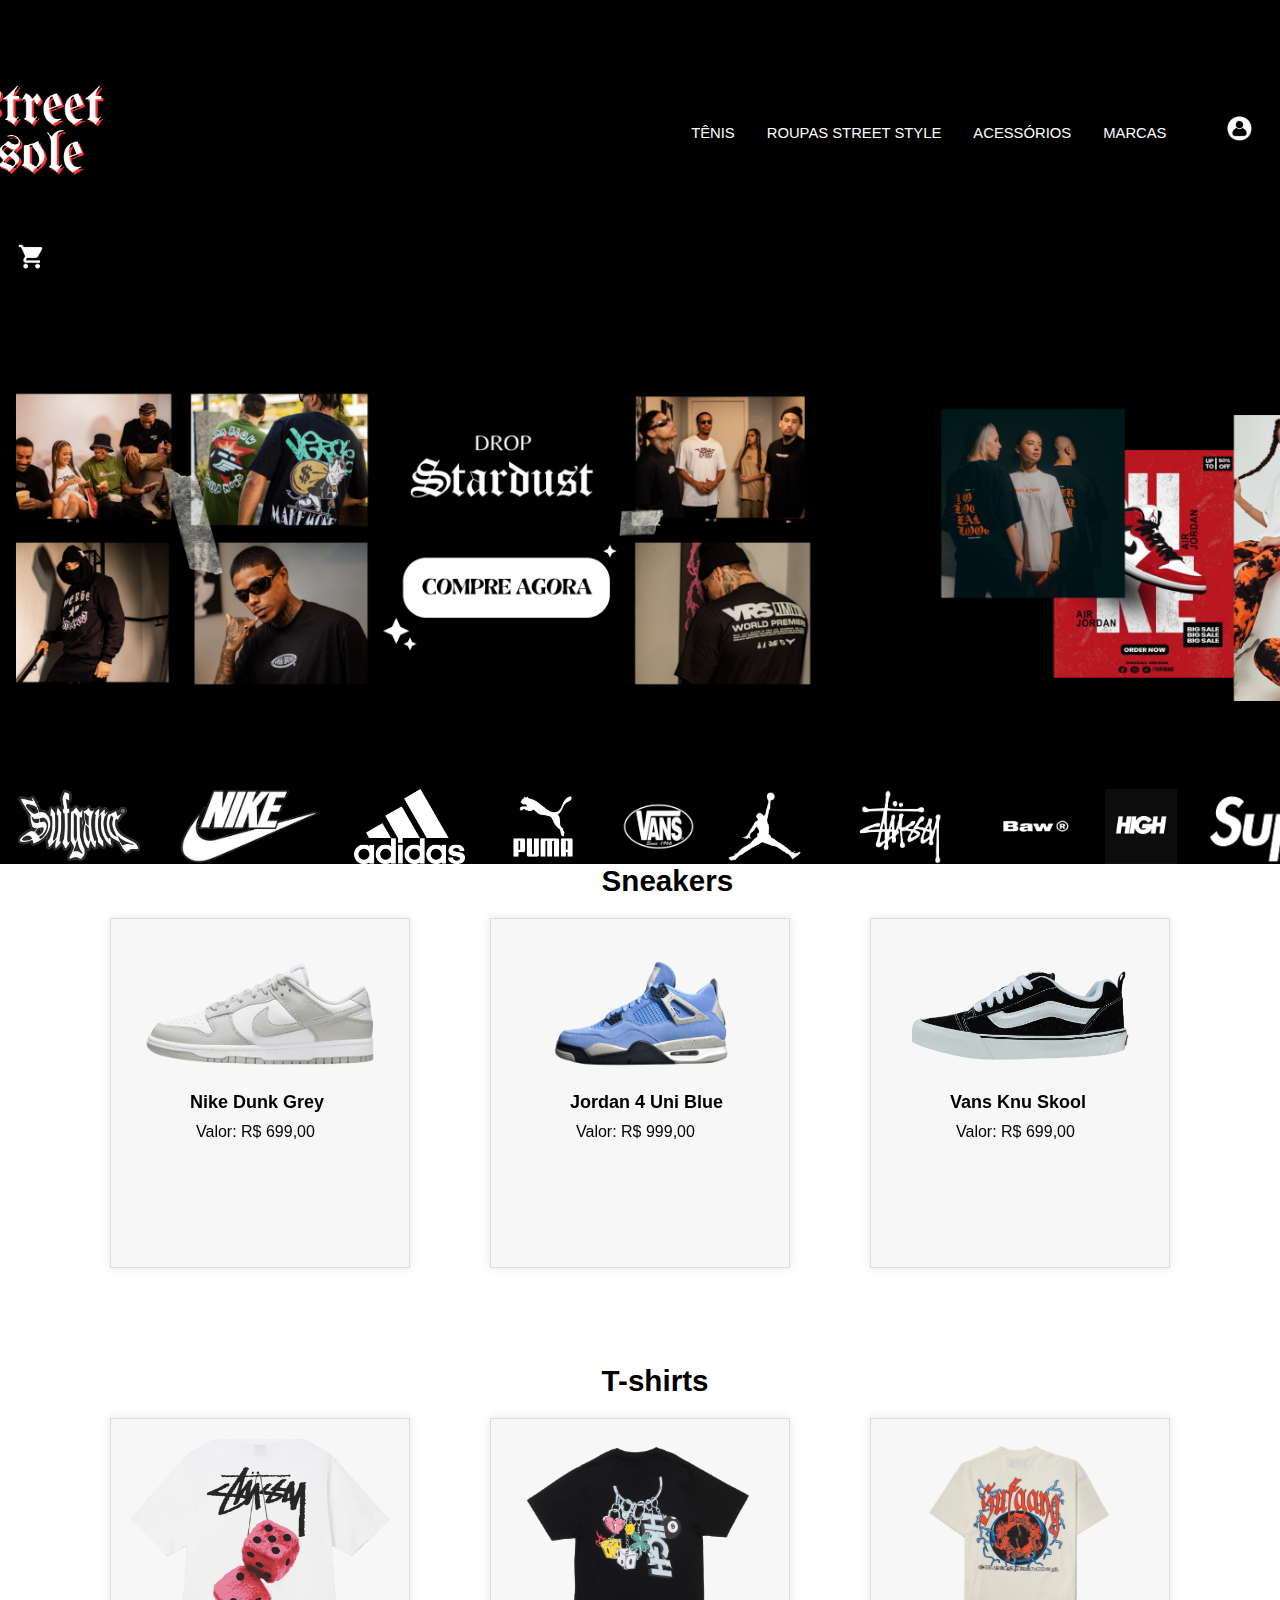
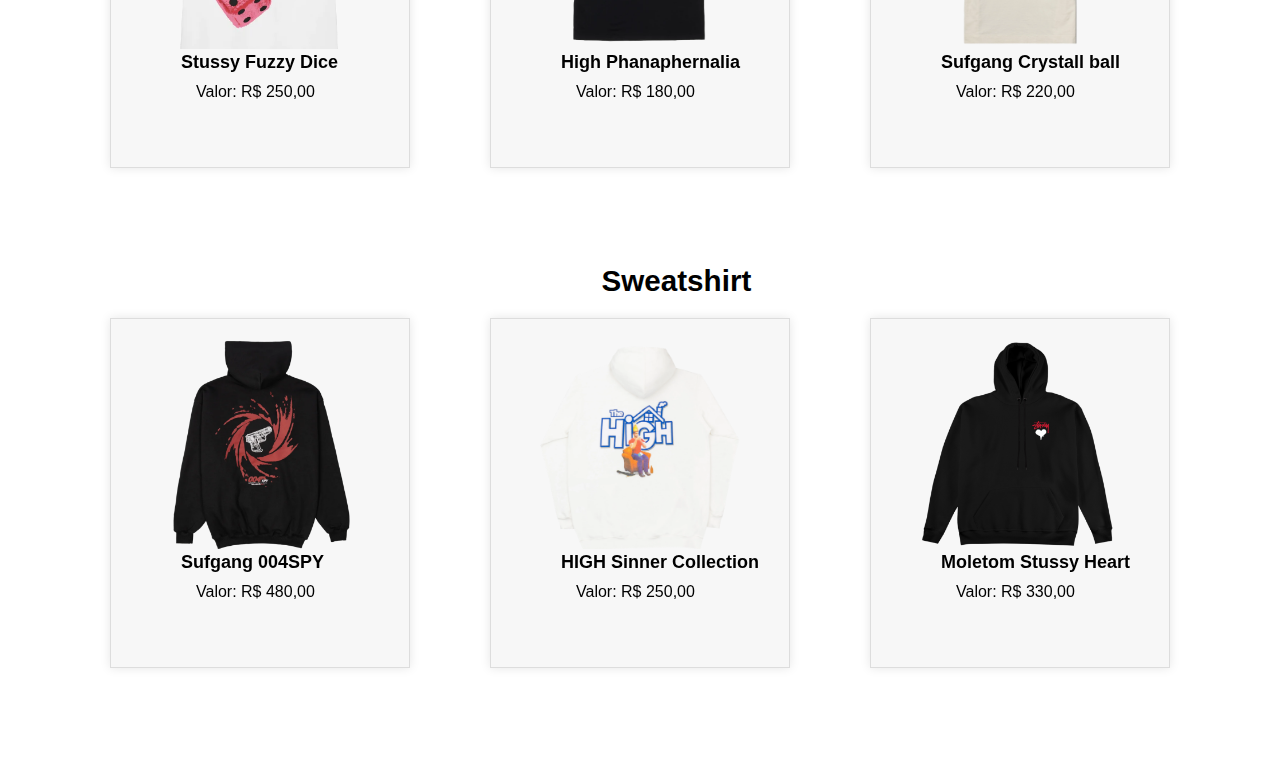
<file: project final/Projeto/index.html>
<!DOCTYPE html>
<html lang="en">
<head>
    <meta charset="UTF-8">
    <meta name="viewport" content="width=device-width, initial-scale=1.0">
    <link rel="stylesheet" href="static/style.css">
    <link rel="stylesheet" href="https://cdnjs.cloudflare.com/ajax/libs/font-awesome/6.5.2/css/all.min.css" integrity="sha512-SnH5WK+bZxgPHs44uWIX+LLJAJ9/2PkPKZ5QiAj6Ta86w+fsb2TkcmfRyVX3pBnMFcV7oQPJkl9QevSCWr3W6A==" crossorigin="anonymous" referrerpolicy="no-referrer" />
    <title>StreetSole</title>
</head>
<body>

  
    <nav class="navbar">
        <div class="container">
      
          <div class="navbar-header">
            <button class="navbar-toggler" data-toggle="open-navbar1">
              <span></span>
              <span></span>
              <span></span>
            </button>
                <a href="#">
                <img src="static/img/street sole.png" alt="" class="logo">
                </a>
          </div>
      
          <div class="navbar-menu" id="open-navbar1">
            <ul class="navbar-nav">
              <li class="navbar-dropdown">
                <a href="#" class="dropdown-toggler" data-dropdown="my-dropdown-id">
                  TÊNIS<i class="fa fa-angle-down"></i>
                </a>
                <ul class="dropdown" id="my-dropdown-id">
                  <li><a href="#">Category 1</a></li>
                  <li class="separator"></li>
                  <li><a href="#">Category 2</a></li>
                  <li class="separator"></li>
                  <li><a href="#">Category 3</a></li>
                </ul>
              </li>
           
              <li><a href="#">ROUPAS STREET STYLE</a></li>
              <li><a href="#">ACESSÓRIOS</a></li>
              <li><a href="#">MARCAS</a></li>
            </ul>
          </div>
          <div class="box">
            <input type="text" placeholder="search...">
            <a href="#">
              <i class="fa-solid fa-magnifying-glass"></i>
            </a>

          </div>
        </div>
        <div>
            <a href="file:///C:/project%20final/Projeto/login.html"><img src="static/img/boneco.png" class="boneco" ></a>
        </div>
        <div>
            <img src="static/img/carrinho.png" class="carrinho">
        </div>
      </nav>
      <script>
        document.getElementById("demo").innerHTML = "My First JavaScript";
        </script>
        <div class="carousel">
            <div class="slide-carrosel1">
                    <img src="static/img/drop.png" alt="Imagem 1">
                    <!-- <img src="static/img/vans.png" alt="Imagem 2"> -->
                    <img src="static/img/carrosel.png" alt="Imagem 3">
                    <img src="static/img/stile.png" alt="Imagem 3">
            </div>
            <div class="slide-carrosel2">
                    <img src="static/img/drop.png" alt="Imagem 1">
                    <!-- <img src="static/img/vans.png" alt="Imagem 2"> -->
                    <img src="static/img/carrosel.png" alt="Imagem 3">
                    <img src="static/img/stile.png" alt="Imagem 3">
            </div>
        </div>
        <div class="carouselmarcas">
          <div class="slide-carrosel1m">
                  <img src="static/img/sufgang.png" alt="Imagem 1">
                  <!-- <img src="static/img/vans.png" alt="Imagem 2"> -->
                  <img src="static/img/nike.png" alt="Imagem 3">
                  <img src="static/img/adidas.png" alt="Imagem 3">
                  <img src="static/img/puma.jpg" alt="Imagem 3">
                  <img src="static/img/vansbranco.png" alt="Imagem 3">
                  <img src="static/img/jordan.png" alt="Imagem 3">
                  <img src="static/img/stussy.png" alt="Imagem 3">
                  <img src="static/img/baw.png" alt="Imagem 3">
                  <img src="static/img/high.jpg" alt="Imagem 3">
                  <img src="static/img/supreme.png" alt="Imagem 3">
                  <img src="static/img/palace.png" alt="Imagem 3">
          </div>
          <div class="slide-carrosel2m">
                  <img src="static/img/sufgang.png" alt="Imagem 1">
                  <!-- <img src="static/img/vans.png" alt="Imagem 2"> -->
                  <img src="static/img/nike.png" alt="Imagem 3">
                  <img src="static/img/adidas.png" alt="Imagem 3">
                  <img src="static/img/puma.jpg" alt="Imagem 3">
                  <img src="static/img/vansbranco.png" alt="Imagem 3">
                  <img src="static/img/jordan.png" alt="Imagem 3">
                  <img src="static/img/stussy.png" alt="Imagem 3">
                  <img src="static/img/baw.png" alt="Imagem 3">
                  <img src="static/img/high.jpg" alt="Imagem 3">
                  <img src="static/img/supreme.png" alt="Imagem 3">
                  <img src="static/img/palace.png" alt="Imagem 3">
          </div>
    </div>
    <section class="secaoproduto">
    <div class="titulosnk"><h1>Sneakers</h1></div>
      <!-- HTML -->
      <div class="cards">
        <div class="card">
          <div class="card-inner">
            <div class="card-front">
              <img src="static/img/dunk.png" alt="Imagem do produto">
              <h2>Nike Dunk Grey</h2>
              <p>Valor: R$ 699,00</p>
            </div>
            <div class="card-back">
              <img src="static/img/dunk1.png" alt="Imagem do produto">
              <h2>Nike Dunk Grey</h2>
              <p>Valor: R$ 699,00</p>
              <button>Comprar</button>
            </div>
          </div>
        </div>
        
        <div class="card">
          <div class="card-inner">
            <div class="card-front">
              <img src="static/img/jordan4blue.png" alt="Imagem do produto">
              <h2>Jordan 4 Uni Blue</h2>
              <p>Valor: R$ 999,00</p>
            </div>
            <div class="card-back">
              <img src="static/img/jordan4blue1.png" alt="Imagem do produto">
              <h2>Jordan 4 Uni Blue</h2>
              <p>Valor: R$ 999,00</p>
              <button>Comprar</button>
            </div>
          </div>
        </div>

        <div class="card">
          <div class="card-inner">
            <div class="card-front">
              <img src="static/img/vansknu.png" alt="Imagem do produto">
              <h2>Vans Knu Skool</h2>
              <p>Valor: R$ 699,00</p>
            </div>
            <div class="card-back">
              <img src="static/img/vansknu1.png" alt="Imagem do produto">
              <h2>Vans Knu Skool</h2>
              <p>Valor: R$ 699,00</p>
              <button>Comprar</button>
            </div>
          </div>
        </div>
      </div>
    </div>
  </section>


  <section class="secaoproduto2">
    <div class="titulosnk"><h1>T-shirts</h1></div>
    <div class="cards2">
      <div class="card2">
        <div class="card-inner2">
          <div class="card-front2">
            <img src="static/img/stussy1.png" alt="Imagem do produto">
            <h2>Stussy Fuzzy Dice</h2>
            <p>Valor: R$ 250,00</p>
          </div>
          <div class="card-back2">
            <img src="static/img/stussy2.png" alt="Imagem do produto">
            <h2>Stussy Fuzzy Dice</h2>
            <p>Valor: R$ 250,00</p>
            <button>Comprar</button>
          </div>
        </div>
      </div>
      
      <div class="card2">
        <div class="card-inner2">
          <div class="card-front2">
            <img src="static/img/high1.png" alt="Imagem do produto">
            <h2>High Phanaphernalia</h2>
            <p>Valor: R$ 180,00</p>
          </div>
          <div class="card-back2">
            <img src="static/img/high2.png" alt="Imagem do produto">
            <h2>High Phanaphernalia</h2>
            <p>Valor: R$ 180,00</p>
            <button>Comprar</button>
          </div>
        </div>
      </div>

      <div class="card2">
        <div class="card-inner2">
          <div class="card-front2">
            <img src="static/img/sufgang1.png" alt="Imagem do produto">
            <h2>Sufgang Crystall ball</h2>
            <p>Valor: R$ 220,00</p>
          </div>
          <div class="card-back2">
            <img src="static/img/sufgang2.png"Imagem do produto">
            <h2>Sufgang Crystall ball</h2>
            <p>Valor: R$ 220,00</p>
            <button>Comprar</button>
          </div>
        </div>
      </div>
    </div>
  </div>
  </section>

  <section class="secaoproduto3">
    <div class="titulosnk"><h1>Sweatshirt</h1></div>
    <div class="cards3">
      <div class="card3">
        <div class="card-inner3">
          <div class="card-front3">
            <img src="static/img/moletom004-1.png" alt="Imagem do produto">
            <h2>Sufgang 004SPY</h2>
            <p>Valor: R$ 480,00</p>
          </div>
          <div class="card-back3">
            <img src="static/img/moletom004.png" alt="Imagem do produto">
            <h2>Sufgang 004SPY</h2>
            <p>Valor: R$ 480,00</p>
            <button>Comprar</button>
          </div>
        </div>
      </div>
      
      <div class="card3">
        <div class="card-inner3">
          <div class="card-front3">
            <img src="static/img/highmoleta.png" alt="Imagem do produto">
            <h2>HIGH Sinner Collection</h2>
            <p>Valor: R$ 250,00</p>
          </div>
          <div class="card-back3">
            <img src="static/img/highmoleta2.png" alt="Imagem do produto">
            <h2>HIGH Sinner Collection</h2>
            <p>Valor: R$ 250,00</p>
            <button>Comprar</button>
          </div>
        </div>
      </div>

      <div class="card3">
        <div class="card-inner3">
          <div class="card-front3">
            <img src="static/img/moletomstussy.png" alt="Imagem do produto">
            <h2>Moletom Stussy Heart</h2>
            <p>Valor: R$ 330,00</p>
          </div>
          <div class="card-back3">
            <img src="static/img/moletomstussy1.png"Imagem do produto">
            <h2>Moletom Stussy Heart</h2>
            <p>Valor: R$ 330,00</p>
            <button>Comprar</button>
          </div>
        </div>
      </div>
    </div>
  </div>
  </section>
</body>
</html>
</file>
<file: project final/Projeto/static/style.css>
body {
    background-color: black
}

@import url("https://fonts.googleapis.com/css2?family=Roboto:wght@300;400;500&display=swap");
* {
  box-sizing: border-box;
  padding: 0;
  margin: 0;
}

body {
  font-family: "Roboto", sans-serif;
  font-size: 0.925rem;
}

a {
  text-decoration: none;
}

.container {
  width: 1170px;
  position: relative;
  margin-left: auto;
  margin-right: auto;
  padding-left: 15px;
  padding-right: 15px;
}

.navbar,
.navbar > .container {
  width: 100%;
  display: flex;
  flex-wrap: wrap;
  align-items: center;
  justify-content: space-between;
}
@media (max-width: 768px) {
  .navbar,
.navbar > .container {
    display: block;
  }
}

.navbar {
  box-shadow: 0 1px 2px 0 rgba(0, 0, 0, 0.05);
  background-color: black;
  padding: 1rem 1.15rem;
  border-bottom: 1px solid black;
  /*
  |-----------------------------------
  | Start navbar logo or brand etc..
  |-----------------------------------
  */
  /*
  |-----------------------------------
  | Start navbar menu
  |-----------------------------------
  */
}
@media (min-width: 576px) {
  .navbar .container {
    max-width: 540px;
  }
}
@media (min-width: 768px) {
  .navbar .container {
    max-width: 720px;
  }
}
@media (min-width: 992px) {
  .navbar .container {
    max-width: 960px;
  }
}
@media (min-width: 1200px) {
  .navbar .container {
    max-width: 1140px;
  }
}
.navbar .navbar-header {
  display: flex;
  align-items: center;
}
@media (max-width: 768px) {
  .navbar .navbar-header {
    width: 100%;
    display: flex;
    align-items: center;
    justify-content: space-between;
    flex-direction: row-reverse;
  }
}
.navbar .navbar-header .navbar-toggler {
  cursor: pointer;
  border: none;
  display: none;
  outline: none;
}
@media (max-width: 768px) {
  .navbar .navbar-header .navbar-toggler {
    display: block;
  }
}
.navbar .navbar-header .navbar-toggler span {
  height: 2px;
  width: 22px;
  background-color: white;
  display: block;
}
.navbar .navbar-header .navbar-toggler span:not(:last-child) {
  margin-bottom: 0.2rem;
}
.navbar .navbar-header > a {
  font-weight: 500;
  color: white;
}
.navbar .navbar-menu {
  display: flex;
  align-items: center;
  flex-basis: auto;
  flex-grow: 1;
  margin-right: 100px;
  margin-top: 65px;
}
@media (max-width: 768px) {
  .navbar .navbar-menu {
    display: none;
    text-align: center;
  }
}
.navbar .navbar-menu.active {
  display: flex !important;
}
.navbar .navbar-menu .navbar-nav {
  margin-left: auto;
  flex-direction: row;
  display: flex;
  padding-left: 0;
  margin-bottom: 0;
  list-style: none;
}
@media (max-width: 768px) {
  .navbar .navbar-menu .navbar-nav {
    width: 100%;
    display: block;
    border-top: 1px solid white;
    margin-top: 1rem;
  }
}
.navbar .navbar-menu .navbar-nav > li > a {
  color: white;
  text-decoration: none;
  display: inline-block;
  padding: 0.5rem 1rem;
}
.navbar .navbar-menu .navbar-nav > li > a:hover {
  color: red;
}
@media (max-width: 768px) {
  .navbar .navbar-menu .navbar-nav > li > a {
    border-bottom: 1px solid white;
  }
}
.navbar .navbar-menu .navbar-nav > li.active a {
  color: white;
}
.navbar .navbar-menu .navbar-nav .navbar-dropdown .dropdown {
  list-style: none;
  position: absolute;
  top: 150%;
  left: 0;
  background-color: #fff;
  padding-top: 0.5rem;
  padding-bottom: 0.5rem;
  min-width: 160px;
  width: auto;
  white-space: nowrap;
  box-shadow: 0 0.5rem 1rem white(0, 0, 0, 0.1);
  z-index: 99999;
  border-radius: 0.75rem;
  display: none;
}
@media (max-width: 768px) {
  .navbar .navbar-menu .navbar-nav .navbar-dropdown .dropdown {
    position: relative;
    box-shadow: none;
  }
}
.navbar .navbar-menu .navbar-nav .navbar-dropdown .dropdown li a {
  color: white;
  padding: 0.25rem 1rem;
  display: block;
}
.navbar .navbar-menu .navbar-nav .navbar-dropdown .dropdown.show {
  display: block !important;
}
.navbar .navbar-menu .navbar-nav .dropdown > .separator {
  height: 1px;
  width: 100%;
  margin-top: 9px;
  margin-bottom: 9px;
  background-color: #eceef3;
}
.navbar .navbar-dropdown {
  position: relative;
}

.navbar .navbar-header > a span {
  color: white;
}

.navbar .navbar-header h4 {
  font-weight: 500;
  font-size: 1.25rem;
}
@media (max-width: 768px) {
  .navbar .navbar-header h4 {
    font-size: 1.05rem;
  }
}

.logo {
    margin-left: -80px;
    margin-top: 65px;
    max-height: 100px;
}


.boneco {
    max-width: 25px;
    margin-left: 50px;
    margin-top: 60px;
    margin-right: 10px;
}

.carrinho {
    max-width: 25px;
    margin-top: 60px;
    margin-right: 50px;
}

.carousel {
    position: relative;
    overflow: hidden;
    display: flex;
    align-items: center;

}

.slide-carrosel1, .slide-carrosel2 {
    display: flex;
    animation: slide 18s infinite linear;
}

@keyframes slide {
    from {
        transform: translateX(0);
    } to {
        transform: translateX(-100%);
    }
}
  
.slide-carrosel1 img, .slide-carrosel2 img{
    width: 800px;
    height: 500px;
    object-fit: cover;
    margin: 0 16px;
}

.box {
  height: 30px;
  display: flex;
  cursor: pointer;
  padding: 10px 10px;
  background-color: #fff;
  border-radius: 30px;
  align-items: center;
  box-shadow: 0 10px 25px rgba(0, 0, 0, 0.03);
  margin-top: 55px;
  margin-right: -150px;
}

.box:hover input{
  width: 200px;
}

.box input {
  width: 0;
  outline: none;
  border: none;
  font-weight: 500;
  transition: 0.8s;
  background: transparent;
}

.fa-solid {
  color: black;
}

.wrapper {
  display: inline-flex;
  list-style: none;
  
}

.wrapper .icon {
  position: relative;
  background: #ffffff;
  border-radius:15px;
  padding: 15px;
  margin: 10px;
  width: 50px;
  height: 50px;
  font-size: 18px;
  display: flex;
  justify-content: center;
  align-items: center;
  flex-direction: column;
  box-shadow: 0 10px 10px rgba(0, 0, 0, 0.1);
  cursor: pointer;
  transition: all 0.2s cubic-bezier(0.68, -0.55, 0.265, 1.55);
}

.wrapper .tooltip {
  position: absolute;
  top: 0;
  font-size: 14px;
  background: #ffffff;
  color: #ffffff;
  padding: 5px 8px;
  border-radius: 5px;
  box-shadow: 0 10px 10px rgba(0, 0, 0, 0.1);
  opacity: 0;
  pointer-events: none;
  transition: all 0.3s cubic-bezier(0.68, -0.55, 0.265, 1.55);
}

.wrapper .tooltip::before {
  position: absolute;
  content: "";
  height: 8px;
  width: 8px;
  background: #ffffff;
  bottom: -3px;
  left: 50%;
  transform: translate(-50%) rotate(45deg);
  transition: all 0.3s cubic-bezier(0.68, -0.55, 0.265, 1.55);
}

.wrapper .icon:hover .tooltip {
  top: -45px;
  opacity: 1;
  visibility: visible;
  pointer-events: auto;
}

.wrapper .icon:hover span,
.wrapper .icon:hover .tooltip {
  text-shadow: 0px -1px 0px rgba(0, 0, 0, 0.1);
}

.carouselmarcas {
  position: relative;
  overflow: hidden;
  display: flex;
  align-items: center;

}

.slide-carrosel1m, .slide-carrosel2m {
  display: flex;
  animation: slide 10s infinite linear;
}

@keyframes slide {
  from {
      transform: translateX(0);
  } to {
      transform: translateX(-100%);
  }
}

.slide-carrosel1m img, .slide-carrosel2m img{
  width: max-content;
  height: 75px;
  object-fit: cover;
  margin: 0 16px;
}


.product-card {
  width: 300px;
  height: 400px;
  background-color: #fff;
  border: 1px solid #000;
  border-radius: 5px;
  box-shadow: 0 4px 8px 0 rgba(0,0,0,0.2);
  overflow: hidden;
}

.product-image {
  width: 100%;
  height: 200px;
  position: relative;
}

.product-image img {
  width: 100%;
  height: 100%;
  object-fit: cover;
  position: absolute;
  top: 0;
  left: 0;
  transition: transform 0.3s ease-in-out;
}

.product-image .hover-image {
  transform: translateY(100%);
}

.product-image:hover .hover-image {
  transform: translateY(0);
}

.product-info {
  width: 100%;
  height: 200px;
  padding: 20px;
  box-sizing: border-box;
  text-align: center;
}

.product-name {
  margin: 0;
  font-size: 24px;
  font-weight: bold;
  color: #000;
}

.product-price {
  margin: 10px 0;
  font-size: 20px;
  font-weight: bold;
  color: #000;
}

.product-description {
  margin: 0;
  font-size: 16px;
  color: #000;
}

.product-button {
  margin: 20px 0;
  padding: 10px 20px;
  font-size: 16px;
  font-weight: bold;
  color: #fff;
  background-color: #000;
  border: none;
  border-radius: 5px;
  cursor: pointer;
}

.product-button:hover {
  background-color: #333;
}

.secaoproduto {
  background-color: white;
  height: 500px;
}

.titulosnk {
  margin-left: 47%;
}


.cards{
  display: flex;
  width: 100%;
  justify-content: center;
  gap: 40px;
  flex-wrap: wrap;
}

.card {
  width: 300px;
  height: 350px;
  background-color: #f7f7f7;
  border: 1px solid #ddd;
  padding: 20px;
  margin: 20px;
  box-shadow: 0 0 10px rgba(0, 0, 0, 0.1);
  display: flex;
  flex-direction: column;
  align-items: center;
  perspective: 1000px;
}

.card-inner {
  position: relative;
  width: 100%;
  height: 100%;
  transition: transform 0.6s;
  transform-style: preserve-3d;
}

.card-front, .card-back {
  position: absolute;
  width: 100%;
  height: 100%;
  backface-visibility: hidden;
}

.card-front {
  transform: rotateY(0deg);
}

.card-back {
  transform: rotateY(180deg);
}

.card:hover .card-inner {
  transform: rotateY(180deg);
}

.card-front img, .card-back img {
  width: 100%;
  height: 150px;
  object-fit: cover;
  border-radius: 10px 10px 0 0;
}

.card-front h2, .card-back h2 {
  font-size: 18px;
  margin-bottom: 10px;
  margin-left: 59px;
}

.card-front p, .card-back p {
  font-size: 16px;
  margin-bottom: 10px;
  margin-left: 65px;
}

.card-back button {
  background-color: black;
  color: #fff;
  padding: 10px 20px;
  border: none;
  border-radius: 5px;
  cursor: pointer;
  margin-left: 80px;
}

.card-back button:hover {
  background-color: red;
}

.secaoproduto2 {
  background-color: white;
  height: 500px;
 
}

.cards2{
  display: flex;
  width: 100%;
  justify-content: center;
  gap: 40px;
  flex-wrap: wrap;
}

.card2 {
  width: 300px;
  height: 350px;
  background-color: #f7f7f7;
  border: 1px solid #ddd;
  padding: 20px;
  margin: 20px;
  box-shadow: 0 0 10px rgba(0, 0, 0, 0.1);
  display: flex;
  flex-direction: column;
  align-items: center;
  perspective: 1000px;
}

.card-inner2 {
  position: relative;
  width: 100%;
  height: 100%;
  transition: transform 0.6s;
  transform-style: preserve-3d;
}

.card-front2, .card-back2 {
  position: absolute;
  width: 100%;
  height: 100%;
  backface-visibility: hidden;
}

.card-front2 {
  transform: rotateY(0deg);
}

.card-back2 {
  transform: rotateY(180deg);
}

.card2:hover .card-inner2 {
  transform: rotateY(180deg);
}

.card-front2 img, .card-back2 img {
  width: 100%;
  height: 210px;
  object-fit: cover;
  border-radius: 10px 10px 0 0;
}

.card-front2 h2, .card-back2 h2 {
  font-size: 18px;
  margin-bottom: 10px;
  margin-left: 50px;
}

.card-front2 p, .card-back2 p {
  font-size: 16px;
  margin-bottom: 10px;
  margin-left: 65px;
}

.card-back2 button {
  background-color: black;
  color: #fff;
  padding: 10px 20px;
  border: none;
  border-radius: 5px;
  cursor: pointer;
  margin-left: 80px;
}

.card-back2 button:hover {
  background-color: red;
}

.secaoproduto3 {
  background-color: white;
  height: 500px;
}

.cards3{
  display: flex;
  width: 100%;
  justify-content: center;
  gap: 40px;
  flex-wrap: wrap;
}

.card3 {
  width: 300px;
  height: 350px;
  background-color: #f7f7f7;
  border: 1px solid #ddd;
  padding: 20px;
  margin: 20px;
  box-shadow: 0 0 10px rgba(0, 0, 0, 0.1);
  display: flex;
  flex-direction: column;
  align-items: center;
  perspective: 1000px;
}

.card-inner3 {
  position: relative;
  width: 100%;
  height: 100%;
  transition: transform 0.6s;
  transform-style: preserve-3d;
}

.card-front3, .card-back3 {
  position: absolute;
  width: 100%;
  height: 100%;
  backface-visibility: hidden;
}

.card-front3 {
  transform: rotateY(0deg);
}

.card-back3 {
  transform: rotateY(180deg);
}

.card3:hover .card-inner3 {
  transform: rotateY(180deg);
}

.card-front3 img, .card-back3 img {
  width: 100%;
  height: 210px;
  object-fit: cover;
  border-radius: 10px 10px 0 0;
}

.card-front3 h2, .card-back3 h2 {
  font-size: 18px;
  margin-bottom: 10px;
  margin-left: 50px;
}

.card-front3 p, .card-back3 p {
  font-size: 16px;
  margin-bottom: 10px;
  margin-left: 65px;
}

.card-back3 button {
  background-color: black;
  color: #fff;
  padding: 10px 20px;
  border: none;
  border-radius: 5px;
  cursor: pointer;
  margin-left: 80px;
}

.card-back3 button:hover {
  background-color: red;
}


.prolado {
  margin-left: 50px;
}
</file>
